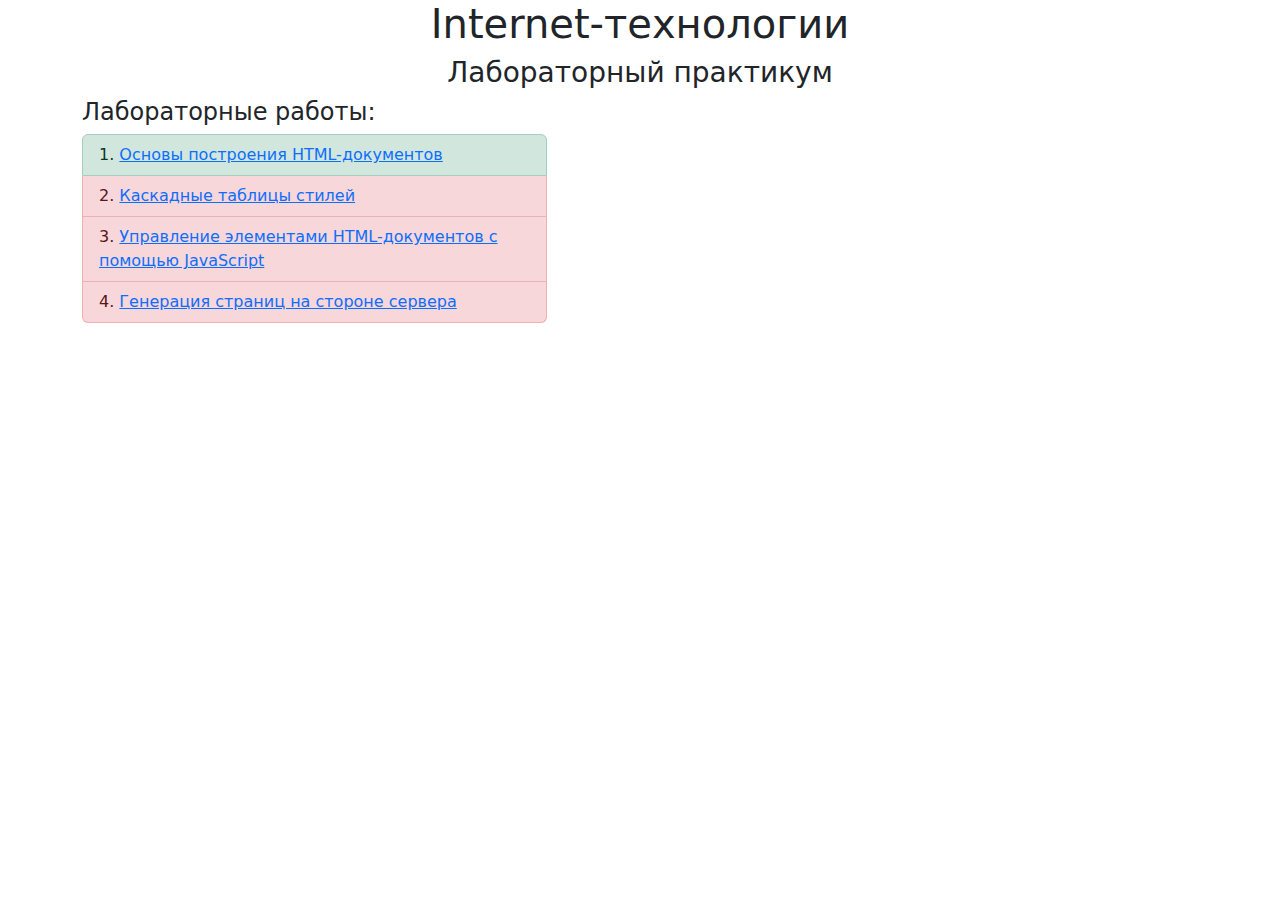
<file: index.html>
<!DOCTYPE html>
<html lang="rus">
<head>
    <meta charset="UTF-8">
    <title>Main page</title>
    <link href="https://cdn.jsdelivr.net/npm/bootstrap@5.1.1/dist/css/bootstrap.min.css" rel="stylesheet">
<body>
    <header>
        <h1 class="text-center"> Internet-технологии</h1>
        <h3 class="text-center">Лабораторный практикум</h3>
    </header>
    <div class="container">

        <h4 class="col-">Лабораторные работы:</h4>
        <div class="col-5">
            <ol class="list-group list-group-numbered">
                <li class="list-group-item list-group-item-success"><a href="Lab_1.html">Основы построения HTML-документов</a></li>
                <li class="list-group-item list-group-item-danger "><a href="index.html">Каскадные таблицы стилей</a></li>
                <li class="list-group-item list-group-item-danger"><a href="index.html">Управление элементами HTML-документов с помощью JavaScript</a></li>
                <li class="list-group-item list-group-item-danger"><a href="index.html">Генерация страниц на стороне сервера</a></li>
            </ol>
        </div>

    </div>
    <footer></footer>
<script src="https://cdn.jsdelivr.net/npm/bootstrap@5.1.1/dist/js/bootstrap.bundle.min.js"></script>
<script src="https://cdn.jsdelivr.net/npm/@popperjs/core@2.9.3/dist/umd/popper.min.js"></script>
<script src="https://cdn.jsdelivr.net/npm/bootstrap@5.1.1/dist/js/bootstrap.min.js"></script>

</body>

</html>
</file>
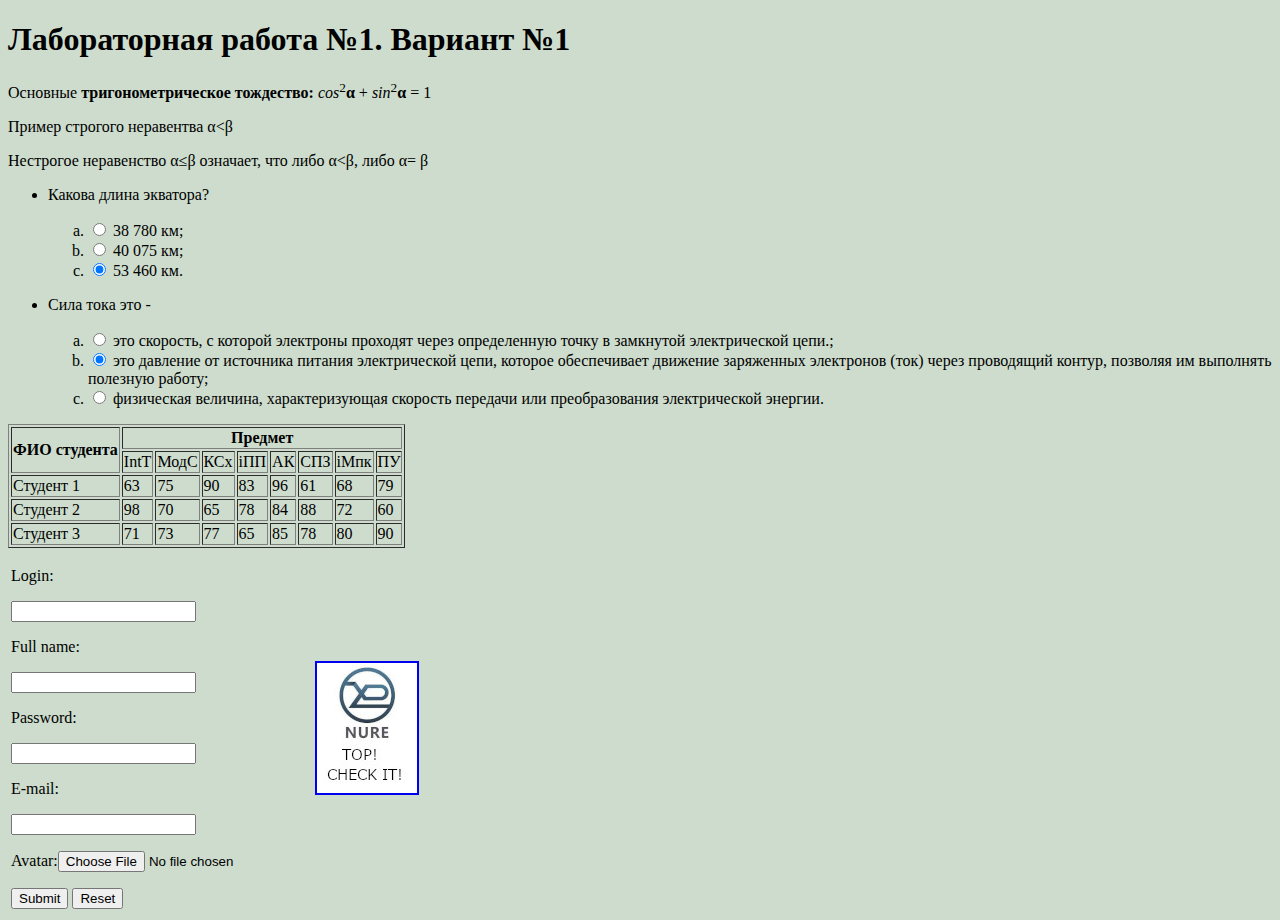
<file: Lab_1.html>
<!DOCTYPE html>
<html lang="ru">
<head>
  <meta charset="UTF-8">
  <title>Лабораторная работа №1</title>
</head>
<body bgcolor="#cdcdcdcd">


<h1>Лабораторная работа №1. Вариант №1</h1>
<div>
  <p>Основные <b>тригонометрическое тождество:</b> <i>cos</i><sup>2</sup><b>&alpha;</b> + <i>sin</i><sup>2</sup><b>&alpha;</b> = 1</p>
  <p>Пример строгого неравентва &alpha;&lt;&beta; </p>
  <p>Нестрогое неравенство &alpha;&le;&beta; означает, что либо &alpha;&lt;&beta;, либо &alpha;= &beta;</p>
</div>
<div>
  <ul>
    <li>
      <p>Какова длина экватора?</p>
      <ol type="a">
        <li>
          <input type="radio" id="eqtr_1" name="equator" value="0">
          <label for="eqtr_1">38 780 км;</label></li>
        <li>
          <input type="radio" id="eqtr_2" name="equator" value="1">
          <label for="eqtr_2">40 075 км;</label></li>
        <li>
          <input type="radio" id="eqtr_3" name="equator" value="0"
                   checked>
          <label for="eqtr_3">53 460 км.</label></li>
      </ol>
    </li>
    <li>
      <p>Сила тока это -</p>
      <ol type="a">
        <li>
          <input type="radio" id="amp_1" name="amperage" value="1">
          <label for="amp_1">это скорость, с которой электроны проходят через определенную точку в замкнутой электрической цепи.;</label></li>
        <li>
          <input type="radio" id="amp_2" name="amperage" value="0"
                   checked>
          <label for="eqtr_3">это давление от источника питания электрической цепи, которое обеспечивает движение заряженных электронов (ток) через проводящий контур, позволяя им выполнять полезную работу;</label></li>
        <li>
          <input type="radio" id="amp_3" name="amperage" value="0">
          <label for="amp_3">физическая величина, характеризующая скорость передачи или преобразования электрической энергии.</label></li>
      </ol>
    </li>
  </ul>
</div>
<div>
  <table border="1">
    <tr>
      <th rowspan="2">ФИО студента</th>
      <th colspan="8">Предмет</th>
    </tr>
    <tr>

      <td>IntT</td>
      <td>МодС</td>
      <td>КСх</td>
      <td>iПП</td>
      <td>АК</td>
      <td>СПЗ</td>
      <td>iМпк</td>
      <td>ПУ</td>
    </tr>
    <tr>
      <td>Студент 1</td>
      <td>63</td>
      <td>75</td>
      <td>90</td>
      <td>83</td>
      <td>96</td>
      <td>61</td>
      <td>68</td>
      <td>79</td>
    </tr>
    <tr>
      <td>Студент 2</td>
      <td>98</td>
      <td>70</td>
      <td>65</td>
      <td>78</td>
      <td>84</td>
      <td>88</td>
      <td>72</td>
      <td>60</td>
    </tr>
    <tr>
      <td>Студент 3</td>
      <td>71</td>
      <td>73</td>
      <td>77</td>
      <td>65</td>
      <td>85</td>
      <td>78</td>
      <td>80</td>
      <td>90</td>
    </tr>
  </table></div>
<table>
  <tr>
    <td><div>
      <form action="#" method="post">
        <p>Login:</p>
        <input type="text" id="input_login">
        <p>Full name:</p>
        <input type="text" id="input_name">
        <p>Password:</p>
        <input type="password" id="input_pass">
        <p>E-mail:<p>
        <input type="email" id="input_email">
        <p>Avatar:<input type="file" id="input_ava"></p>
        <button type="submit">Submit</button>
        <button type="reset">Reset</button>
      </form>
    </div></td>
    <td><a href="https://nure.ua/ru/"><img src="img/banner.jpg" style="border: solid 2px"></a></td>

  </tr>
</table>
</body>
</html>
</file>
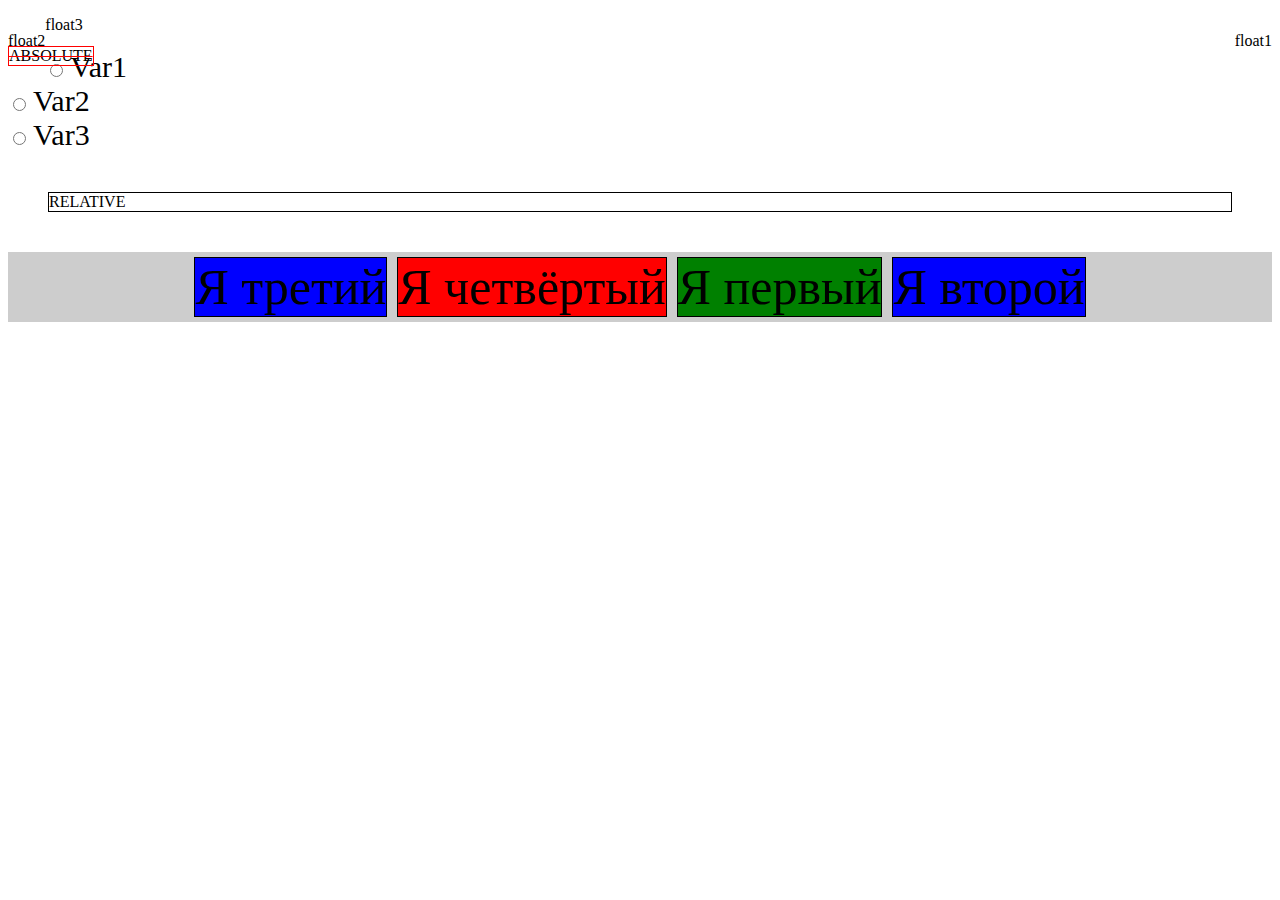
<file: Lab_2.html>
<!DOCTYPE html>
<html lang="en">
<head>
    <meta charset="UTF-8">
    <title>Лабораторная работа №2</title>
    <link rel="stylesheet" href="CSS/Lab_2.css">
    <style> .posAbsolute{text-decoration: line-through red;}</style>
</head>
<body>
  <main>
      <div>
          <p class="posAbsolute">ABSOLUTE</p>
          <p class="float1">float1</p>
          <p class="float2">float2</p>
          <p class="float3">float3</p>
      </div>
      <div class="radioBlock">
          <form>
              <div>
              <input type="radio" name="radios" value="1" id="1">
              <label for="1">Var1</label>
                  <br>
             <input type="radio" name="radios" value="2" id="2">
              <label for="2">Var2</label>
                  <br>
              <input type="radio"name="radios" value="3" id="3">
              <label for="3">Var3</label>
              </div>
          </form>
      </div>
      <p class="posRelative">RELATIVE</p>
      <div class="varBlock" style="background-color:#cdcdcd;">
          <div class="flexBlock" id="first"> Я первый</div>
          <div class="flexBlock" id="second"> Я второй </div>
          <div class="flexBlock" id="third"> Я третий</div>
          <div class="flexBlock" id="forth"> Я четвёртый</div>
      </div>
  </main>
</body>
</html>
</file>
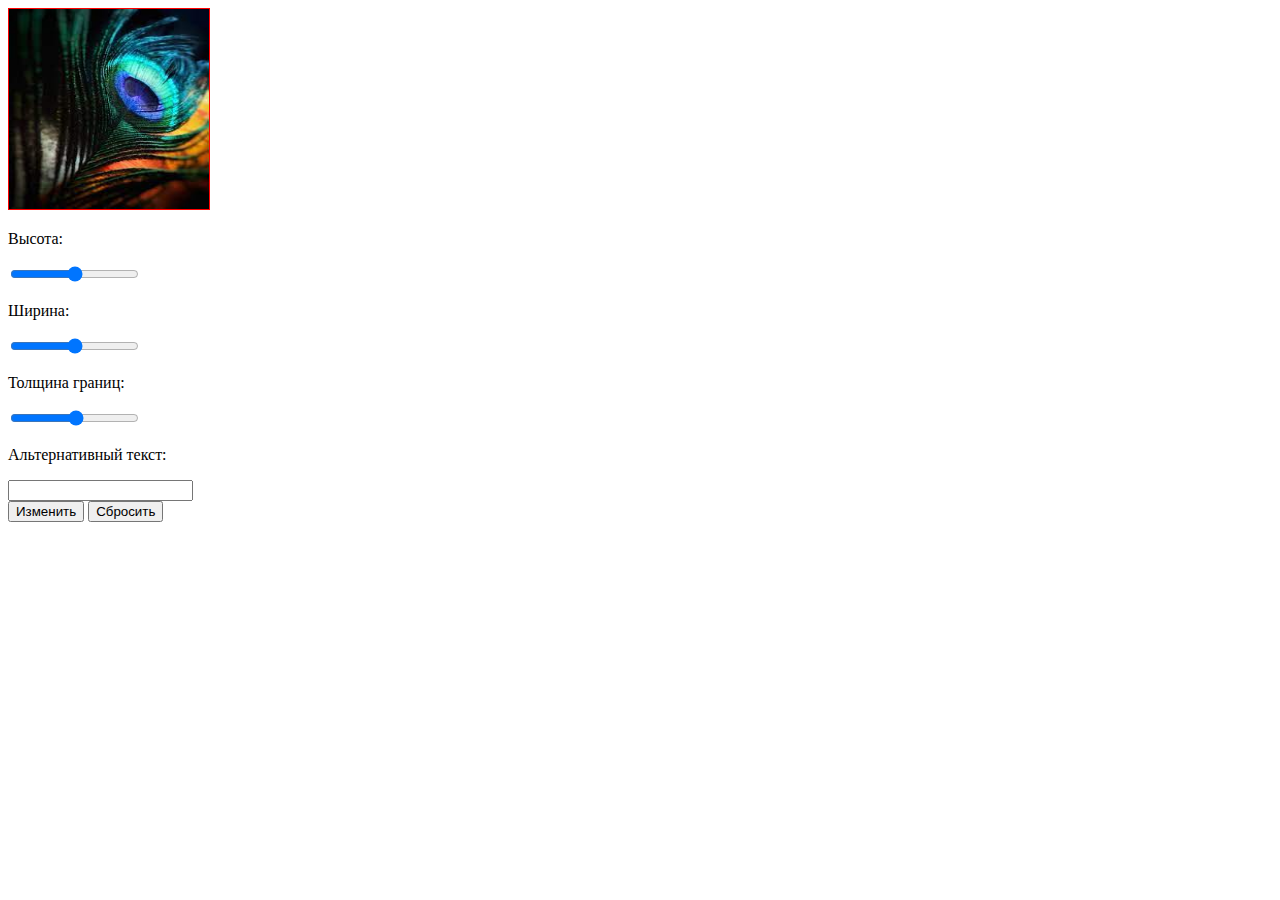
<file: Lab_3.html>
<!DOCTYPE html>
<html lang="ru">
<head>
    <meta charset="UTF-8">
    <title>Лабораторная работа №3</title>
    <link rel="stylesheet" href="CSS/Lab_3.css">

</head>
<body>
    <div class="main">
        <img class="mainImg" src="img/1.jpg" alt="Image not found">
        <form>
            <p>Высота:</p>
            <input type="range" min="1" max="500" step="1" id="inputHeight" name="inputHeight">
            <p>Ширина:</p>
            <input type="range" min="1" max="500" step="1" id="inputWidth" name="inputWidth">
            <p>Толщина границ:</p>
            <input type="range" min="1" max="50" step="1"id="inputBorder" name="inputBorder">
            <p>Альтернативный текст:</p>
            <input type="text" id="inputAlt" name="inputAlt">
            <br>
            <input type="button" id="btnChangeParam" value="Изменить">
            <input type="reset" id="resBtnForm" value="Сбросить">

        </form>
    </div>
    <script src="js/jquery-3.6.0.min.js"></script>
    <script src="js/Lab_3.js"></script>
</body>

</html>
</file>
<file: CSS/Lab_2.css>
.posAbsolute{
    position: absolute;
    margin-top: 30px;
    border: 1px solid red;
}
.float1{
    float: right;
}
.float2{
    float: left;
}
.float3{
    float: none;
}
.posRelative{
    position: relative;
    text-align: justify;
    margin: 40px;
    border: 1px solid black;
}

.varBlock{
    display: flex;
    justify-content: center;
}
.flexBlock{
    margin: 5px;
    font-size: 50px;
    border: 1px solid black;
}
#first{
    order: 3;
    background-color: green;
}
#second{
    order: 4;
}
#third{
    order: 1;
}
#second,#third{
    background-color: blue;
}
#forth{
    order: 2;
    background-color: red;
}

input[type=radio] + label {
    color: black;
    font-size: 30px;
}
input[type=radio]:checked + label{
    font-size: 30px;
    font-style: italic;
    color: green;
}
input[type=radio]:checked:last-of-type + label{
    font-size: 30px;
    font-style: italic;
    color: yellow;
}
</file>
<file: CSS/Lab_3.css>
.mainImg{
    height: 200px;
    width: 200px;
    border: 1px solid red;
}
</file>
